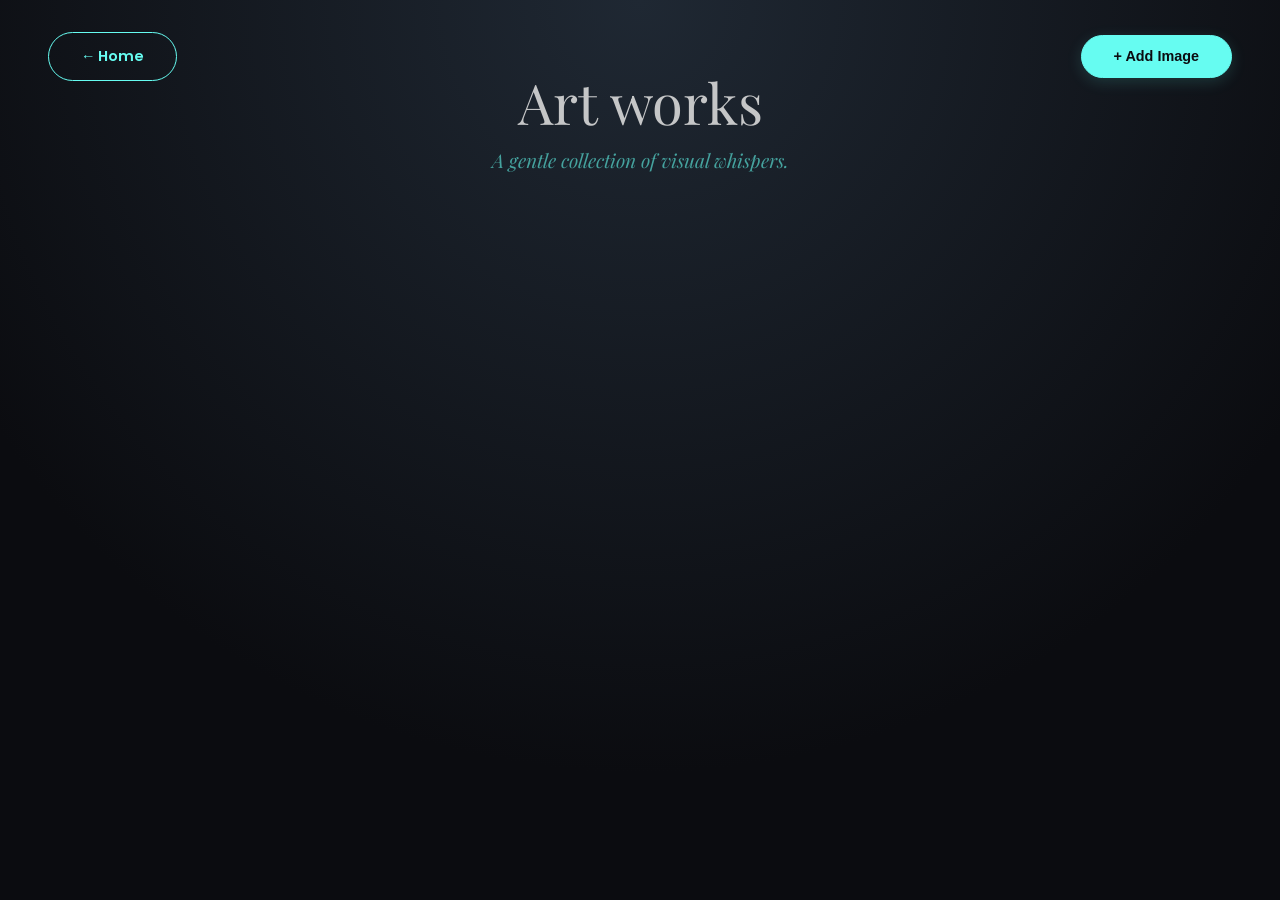
<file: front/gallery.html>
<!DOCTYPE html>
<html lang="en">

<head>
    <meta charset="UTF-8">
    <meta name="viewport" content="width=device-width, initial-scale=1.0">
    <title>Aesthetic Gallery</title>
    <link rel="stylesheet" href="gallery.css">
    <link
        href="https://fonts.googleapis.com/css2?family=Playfair+Display:ital,wght@0,400;0,600;1,400&family=Poppins:wght@300;400;500&display=swap"
        rel="stylesheet">
</head>

<body>


    <div class="top-nav">
        <a href="index.html" class="btn btn-outline nav-btn">← Home</a>
        <button id="open-add-modal" class="btn btn-solid nav-btn">+ Add Image</button>
    </div>

    <div class="wrapper">
        <header class="header">
            <h1>Art works</h1>
            <p>A gentle collection of visual whispers.</p>
        </header>

        <div id="upload-modal" class="modal-overlay">
            <div class="upload-glass modal-content">
                <button id="close-modal" class="close-btn">&times;</button>
                <h2 class="modal-title">Add a New Memory</h2>

                <div class="input-group">
                    <input type="text" id="img-name" placeholder="Title (e.g., Trackside Sunset)" required>
                    <input type="text" id="img-desc" placeholder="Story (e.g., Late night drives...)" required>
                </div>

                <div class="action-group">
                    <input type="file" id="image-upload" accept="image/*" hidden required>
                    <label for="image-upload" id="file-label" class="btn btn-outline">Choose Photo</label>
                    <button id="save-btn" class="btn btn-solid">Add to Gallery</button>
                </div>
            </div>
        </div>

        <main class="gallery-grid" id="gallery">
        </main>
    </div>

    <script src="gallery.js"></script>
</body>

</html>
</file>
<file: front/gallery.css>
/* ==========================================================================
   gallery.css (Main Gallery Page)
   ========================================================================== */

:root {
    --bg-color: #0B0C10;
    --card-bg: #1F2833;
    --text-main: #C5C6C7;
    --accent: #66FCF1;
    --accent-muted: #45A29E;
    --glass-bg: rgba(31, 40, 51, 0.7);
}



* { 
    margin: 0; 
    padding: 0; 
    box-sizing: border-box; 
}

body {
    font-family: 'Poppins', sans-serif;
    background-color: var(--bg-color);
    color: var(--text-main);
    background-image: radial-gradient(circle at 50% 0%, #1F2833 0%, #0B0C10 70%);
    min-height: 100vh;
    -webkit-font-smoothing: antialiased;
}

a {
    text-decoration: none;
    color: inherit;
}

.wrapper {
    max-width: 1200px;
    margin: 0 auto;
    padding: 4rem 2rem;
}

/* --- Header --- */
.header {
    text-align: center;
    margin-bottom: 3rem;
}

.header h1 {
    font-family: 'Playfair Display', serif;
    font-size: 3.5rem;
    font-weight: 400;
    color: var(--text-main);
    margin-bottom: 0.5rem;
}

.header p {
    font-weight: 300;
    color: var(--accent-muted);
    font-style: italic;
    font-family: 'Playfair Display', serif;
    font-size: 1.2rem;
}

/* --- Glassmorphism Upload Panel --- */
.upload-glass {
    background: var(--glass-bg);
    backdrop-filter: blur(12px);
    -webkit-backdrop-filter: blur(12px);
    border: 1px solid rgba(102, 252, 241, 0.15);
    border-radius: 24px;
    padding: 2rem;
    max-width: 700px;
    margin: 0 auto 4rem auto;
    box-shadow: 0 10px 30px rgba(0, 0, 0, 0.5);
    display: flex;
    flex-direction: column;
    gap: 1.5rem;
}

.input-group {
    display: flex;
    gap: 1rem;
    flex-wrap: wrap;
}

.input-group input {
    flex: 1;
    min-width: 250px;
    background: transparent;
    border: none;
    border-bottom: 1px solid var(--accent-muted);
    padding: 0.5rem 0;
    font-family: inherit;
    font-size: 0.95rem;
    color: var(--text-main);
    transition: all 0.3s;
}

.input-group input:focus {
    outline: none;
    border-bottom-color: var(--accent);
}

.input-group input::placeholder { 
    color: #5c646e; 
}

.action-group {
    display: flex;
    justify-content: center;
    gap: 1rem;
    flex-wrap: wrap;
}

/* --- Navigation & Modals --- */
.top-nav {
    position: absolute;
    top: 2rem;
    left: 0;
    width: 100%;
    padding: 0 3rem;
    display: flex;
    justify-content: space-between;
    align-items: center;
    z-index: 10;
}

.nav-btn {
    padding: 0.6rem 1.5rem;
    font-size: 0.85rem;
}

.modal-overlay {
    position: fixed;
    top: 0;
    left: 0;
    width: 100vw;
    height: 100vh;
    background: rgba(11, 12, 16, 0.85); /* Darkened overlay */
    backdrop-filter: blur(8px);
    -webkit-backdrop-filter: blur(8px);
    z-index: 1000;
    display: flex;
    justify-content: center;
    align-items: center;
    opacity: 0;
    pointer-events: none;
    transition: opacity 0.4s ease;
}

.modal-overlay.active {
    opacity: 1;
    pointer-events: all;
}

.modal-content {
    position: relative;
    width: 90%;
    max-width: 600px;
    transform: translateY(30px) scale(0.95);
    transition: transform 0.4s cubic-bezier(0.16, 1, 0.3, 1);
}

.modal-overlay.active .modal-content {
    transform: translateY(0) scale(1);
}

.modal-title {
    font-family: 'Playfair Display', serif;
    font-size: 1.8rem;
    color: var(--text-main);
    margin-bottom: 1.5rem;
    text-align: center;
    font-weight: 400;
}

.close-btn {
    position: absolute;
    top: 1.5rem;
    right: 1.5rem;
    background: none;
    border: none;
    font-size: 2rem;
    line-height: 1;
    color: var(--accent-muted);
    cursor: pointer;
    transition: color 0.3s;
}

.close-btn:hover {
    color: var(--accent);
}

/* --- Buttons --- */
.btn {
    padding: 0.8rem 2rem;
    border-radius: 30px;
    font-size: 0.9rem;
    cursor: pointer;
    transition: all 0.3s ease;
    font-weight: 600;
}

.btn-outline {
    background: transparent;
    border: 1px solid var(--accent);
    color: var(--accent);
}

.btn-outline:hover, .btn-outline.has-file {
    background: var(--accent);
    color: var(--bg-color);
}

.btn-solid {
    background: var(--accent);
    border: 1px solid var(--accent);
    color: var(--bg-color);
    box-shadow: 0 4px 15px rgba(102, 252, 241, 0.15);
}

.btn-solid:hover {
    transform: translateY(-2px);
    box-shadow: 0 6px 20px rgba(102, 252, 241, 0.3);
}

/* --- Dynamic Masonry Gallery Grid --- */
.gallery-grid {
    column-count: 1;
    column-gap: 2rem;
    width: 100%;
}

@media (min-width: 600px) { .gallery-grid { column-count: 2; } }
@media (min-width: 900px) { .gallery-grid { column-count: 3; } }
@media (min-width: 1200px) { .gallery-grid { column-count: 4; } }

.image-card {
    background: var(--card-bg);
    padding: 12px 12px 20px 12px;
    border-radius: 16px;
    box-shadow: 0 8px 25px rgba(0, 0, 0, 0.4);
    transition: transform 0.4s ease, box-shadow 0.4s ease;
    animation: fadeUp 0.8s ease backwards;
    break-inside: avoid;
    margin-bottom: 2rem;
    display: inline-block;
    width: 100%;
    border: 1px solid rgba(255, 255, 255, 0.05); /* Slight separation edge */
}

.image-card:hover {
    transform: translateY(-8px);
    box-shadow: 0 15px 35px rgba(102, 252, 241, 0.15); /* Cyan glow on hover */
}

.image-container {
    width: 100%;
    border-radius: 10px;
    overflow: hidden;
    margin-bottom: 1rem;
}

.image-container img {
    width: 100%;
    height: auto; 
    display: block;
    transition: transform 0.5s ease;
}

.image-card:hover .image-container img {
    transform: scale(1.03);
}

.card-info {
    text-align: center;
    padding: 0 0.5rem;
}

.card-info h3 {
    font-family: 'Playfair Display', serif;
    font-size: 1.3rem;
    font-weight: 600;
    margin-bottom: 0.2rem;
    color: var(--text-main);
}

.card-info p {
    font-size: 0.85rem;
    color: var(--accent-muted);
    font-weight: 300;
}

@keyframes fadeUp {
    from { opacity: 0; transform: translateY(30px); }
    to { opacity: 1; transform: translateY(0); }
}
</file>
